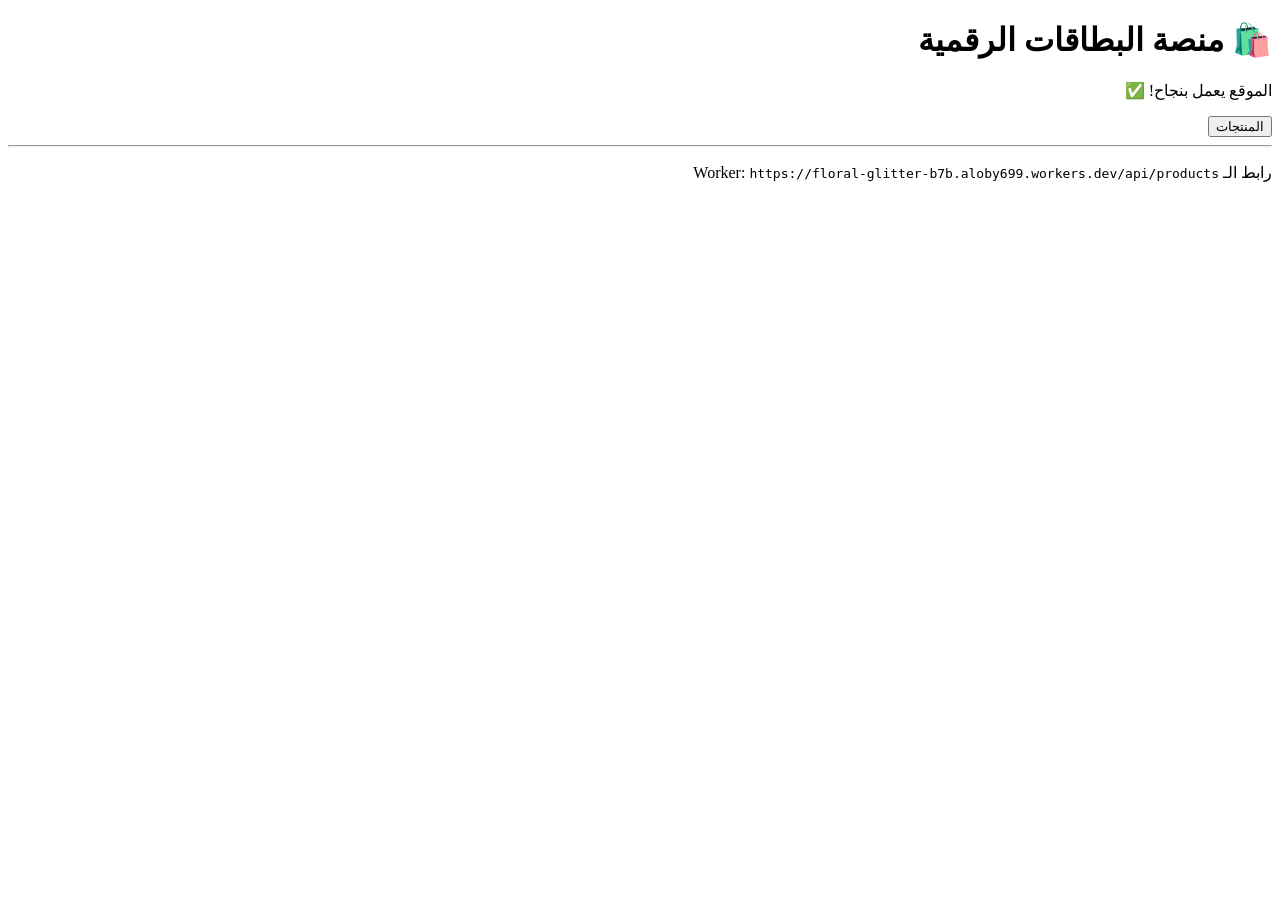
<file: index.html>
<!DOCTYPE html>
<html lang="ar" dir="rtl">
<head>
    <meta charset="UTF-8">
    <title>متجر البطاقات الرقمية</title>
</head>
<body>
    <h1>🛍️ منصة البطاقات الرقمية</h1>
    <p>الموقع يعمل بنجاح! ✅</p>
    <button onclick="location.href='products.html'">المنتجات</button>
    <hr>
    <p>رابط الـ Worker: <code>https://floral-glitter-b7b.aloby699.workers.dev/api/products</code></p>
    <script>
        // اختبر اتصال الـ Worker
        fetch('https://floral-glitter-b7b.aloby699.workers.dev/api/products')
            .then(res => res.json())
            .then(data => console.log('✅ Worker responds:', data))
            .catch(err => console.error('❌ Worker error:', err));
    </script>
</body>
</html>
</file>
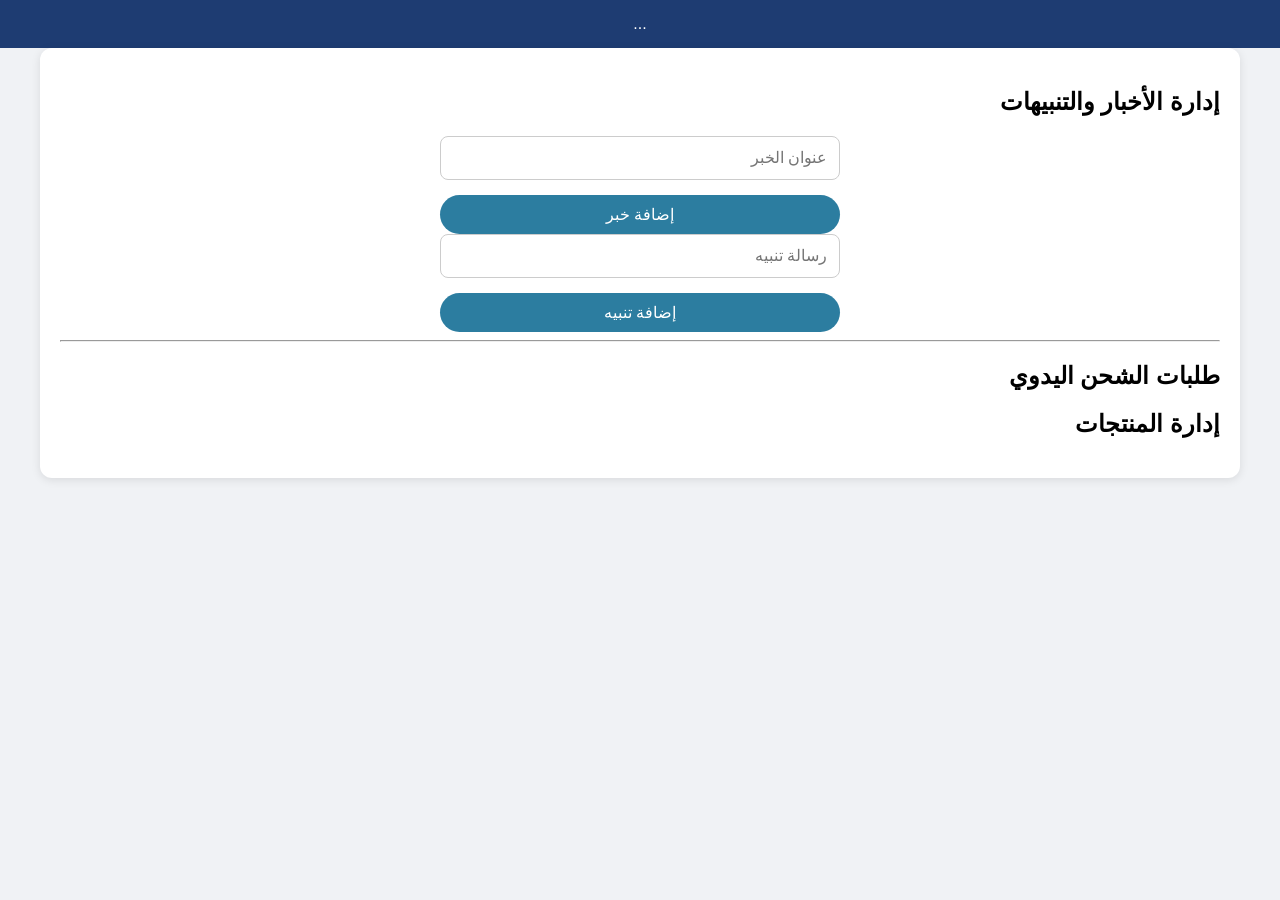
<file: admin.html>
<!DOCTYPE html>
<html lang="ar" dir="rtl">
<head>
    <meta charset="UTF-8">
    <title>لوحة الأدمن</title>
    <link rel="stylesheet" href="style.css">
</head>
<body>
    <header>...</header>
    <main>
        <h2>إدارة الأخبار والتنبيهات</h2>
        <form id="news-form">
            <input type="text" id="newsTitle" placeholder="عنوان الخبر" required>
            <button type="submit">إضافة خبر</button>
        </form>
        <form id="alert-form">
            <input type="text" id="alertMsg" placeholder="رسالة تنبيه" required>
            <button type="submit">إضافة تنبيه</button>
        </form>
        <hr>
        <h2>طلبات الشحن اليدوي</h2>
        <div id="pending-deposits"></div>
        <h2>إدارة المنتجات</h2>
        <div id="products-admin"></div>
    </main>
    <script src="script.js"></script>
    <script>
        const WORKER_URL = 'https://floral-glitter-b7b.aloby699.workers.dev';
        async function loadPendingDeposits() {
            const res = await fetch(`${WORKER_URL}/api/admin/pending-deposits`);
            const deposits = await res.json();
            const container = document.getElementById('pending-deposits');
            container.innerHTML = deposits.map(d => `
                <div class="deposit-item">
                    المستخدم: ${d.userId}<br>المبلغ: ${d.amount} ${d.paymentMethod}<br>
                    الإيصال: <a href="${d.receiptUrl}" target="_blank">رابط</a>
                    <button onclick="approveDeposit('${d.id}')">موافقة</button>
                    <button onclick="rejectDeposit('${d.id}')">رفض</button>
                </div>
            `).join('');
        }
        async function approveDeposit(id) {
            await fetch(`${WORKER_URL}/api/admin/approve-deposit`, { method: 'POST', body: JSON.stringify({ id }), headers: { 'Content-Type': 'application/json' } });
            loadPendingDeposits();
        }
        async function rejectDeposit(id) {
            await fetch(`${WORKER_URL}/api/admin/reject-deposit`, { method: 'POST', body: JSON.stringify({ id }), headers: { 'Content-Type': 'application/json' } });
            loadPendingDeposits();
        }
        document.getElementById('news-form').addEventListener('submit', async (e) => {
            e.preventDefault();
            const title = document.getElementById('newsTitle').value;
            await fetch(`${WORKER_URL}/api/admin/news`, { method: 'POST', body: JSON.stringify({ title }), headers: { 'Content-Type': 'application/json' } });
            alert('تمت الإضافة');
        });
        document.getElementById('alert-form').addEventListener('submit', async (e) => {
            e.preventDefault();
            const msg = document.getElementById('alertMsg').value;
            await fetch(`${WORKER_URL}/api/admin/alert`, { method: 'POST', body: JSON.stringify({ message: msg }), headers: { 'Content-Type': 'application/json' } });
            alert('تمت الإضافة');
        });
        loadPendingDeposits();
    </script>
</body>
</html>
</file>
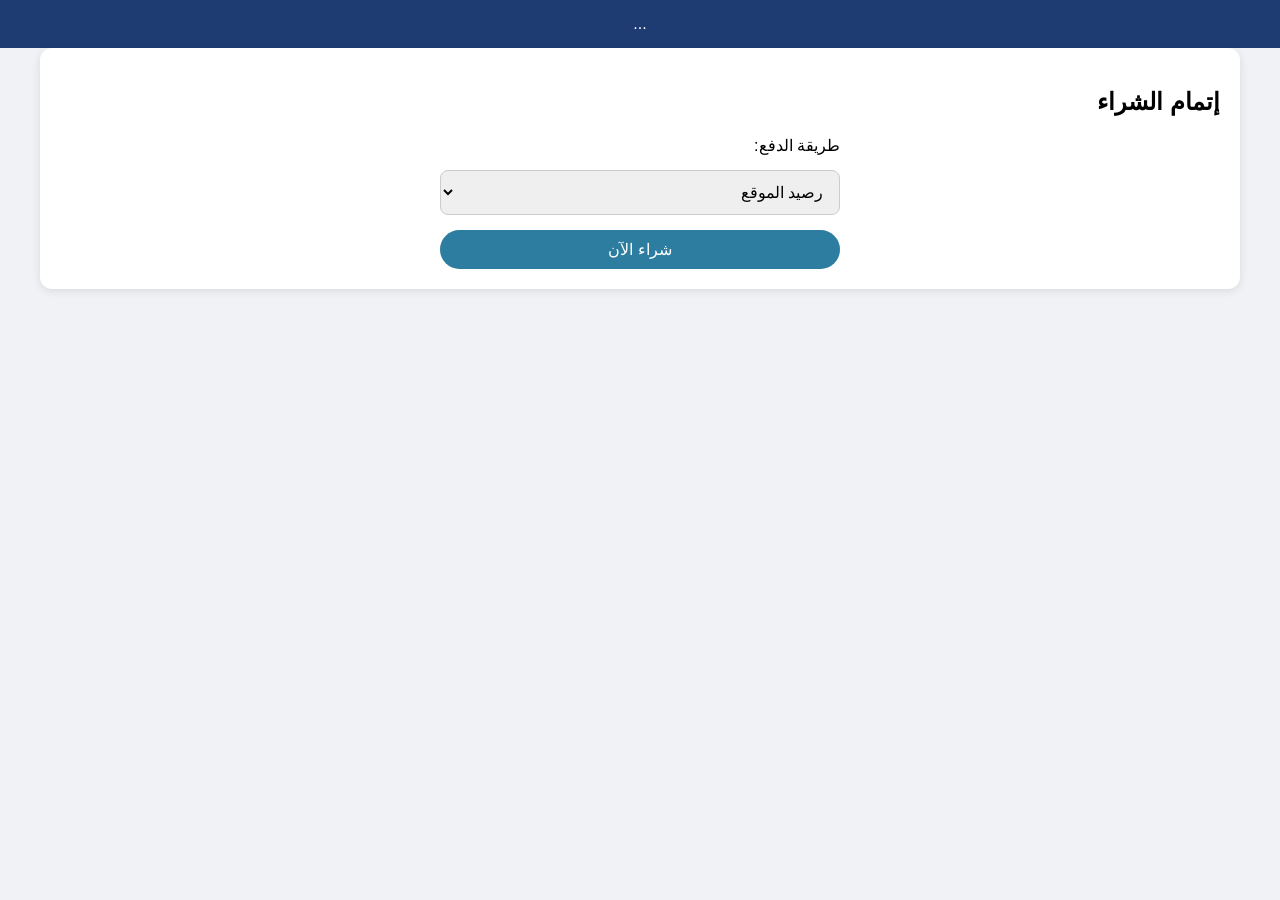
<file: checkout.html>
<!DOCTYPE html>
<html lang="ar" dir="rtl">
<head>
    <meta charset="UTF-8">
    <title>إتمام الشراء</title>
    <link rel="stylesheet" href="style.css">
</head>
<body>
    <header>...</header>
    <main>
        <h2>إتمام الشراء</h2>
        <form id="checkout-form">
            <label>طريقة الدفع:</label>
            <select id="paymentMethod">
                <option value="balance">رصيد الموقع</option>
                <option value="usdt">USDT (TRC20)</option>
                <option value="trx">TRX (Tron)</option>
                <option value="vodafone">فودافون كاش (يدوي)</option>
                <option value="bank">تحويل بنكي (يدوي)</option>
            </select>
            <button type="submit">شراء الآن</button>
        </form>
        <div id="result"></div>
    </main>
    <script src="script.js"></script>
    <script>
        const WORKER_URL = 'https://floral-glitter-b7b.aloby699.workers.dev';
        const productId = new URLSearchParams(location.search).get('productId');
        const userId = localStorage.getItem('userId');
        document.getElementById('checkout-form').addEventListener('submit', async (e) => {
            e.preventDefault();
            const paymentMethod = document.getElementById('paymentMethod').value;
            const res = await fetch(`${WORKER_URL}/api/order`, {
                method: 'POST',
                headers: { 'Content-Type': 'application/json' },
                body: JSON.stringify({ productId, quantity: 1, paymentMethod, userId })
            });
            const data = await res.json();
            if (data.paymentUrl) window.location.href = data.paymentUrl;
            else if (data.orderId) window.location.href = 'dashboard.html';
            else document.getElementById('result').innerText = data.message || data.error;
        });
    </script>
</body>
</html>
</file>
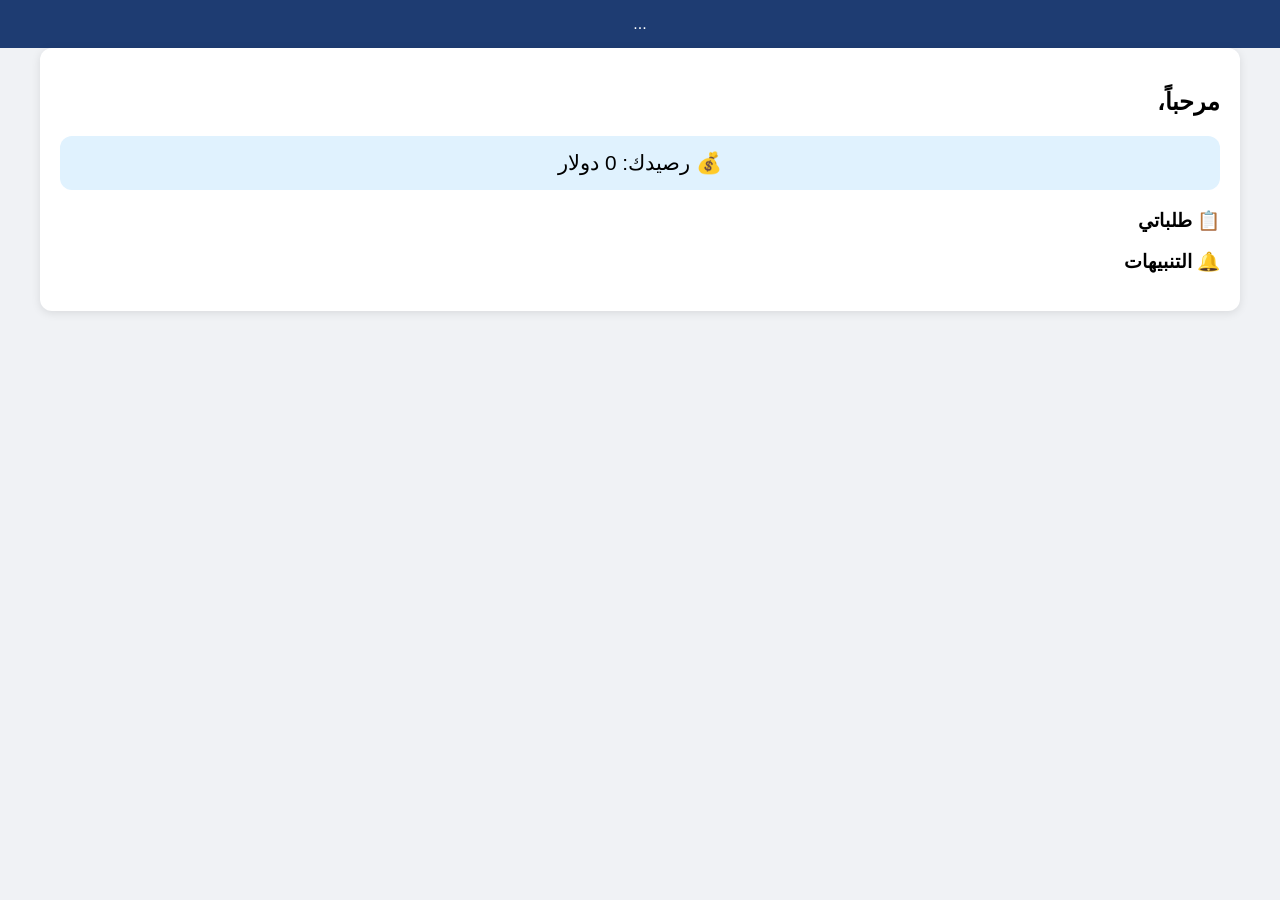
<file: dashboard.html>
<!DOCTYPE html>
<html lang="ar" dir="rtl">
<head>
    <meta charset="UTF-8">
    <title>لوحة المستخدم</title>
    <link rel="stylesheet" href="style.css">
</head>
<body>
    <header>...</header>
    <main>
        <h2>مرحباً، <span id="userName"></span></h2>
        <div class="balance-card">💰 رصيدك: <span id="balance">0</span> دولار</div>
        <h3>📋 طلباتي</h3>
        <div id="orders-list"></div>
        <h3>🔔 التنبيهات</h3>
        <div id="alerts-list"></div>
    </main>
    <script src="script.js"></script>
    <script>
        const WORKER_URL = 'https://floral-glitter-b7b.aloby699.workers.dev';
        const userId = localStorage.getItem('userId');
        document.getElementById('userName').innerText = localStorage.getItem('userName') || 'مستخدم';
        async function loadData() {
            const balRes = await fetch(`${WORKER_URL}/api/balance?userId=${userId}`);
            const bal = await balRes.json();
            document.getElementById('balance').innerText = bal.balance;
            const ordersRes = await fetch(`${WORKER_URL}/api/orders?userId=${userId}`);
            const orders = await ordersRes.json();
            document.getElementById('orders-list').innerHTML = orders.map(o => `<div class="order-item">طلب ${o.id.slice(-6)}: ${o.status} - ${o.total} دولار</div>`).join('');
            const alertsRes = await fetch(`${WORKER_URL}/api/alerts`);
            const alerts = await alertsRes.json();
            document.getElementById('alerts-list').innerHTML = alerts.map(a => `<div class="alert-item">⚠️ ${a.message}</div>`).join('');
        }
        loadData();
    </script>
</body>
</html>
</file>
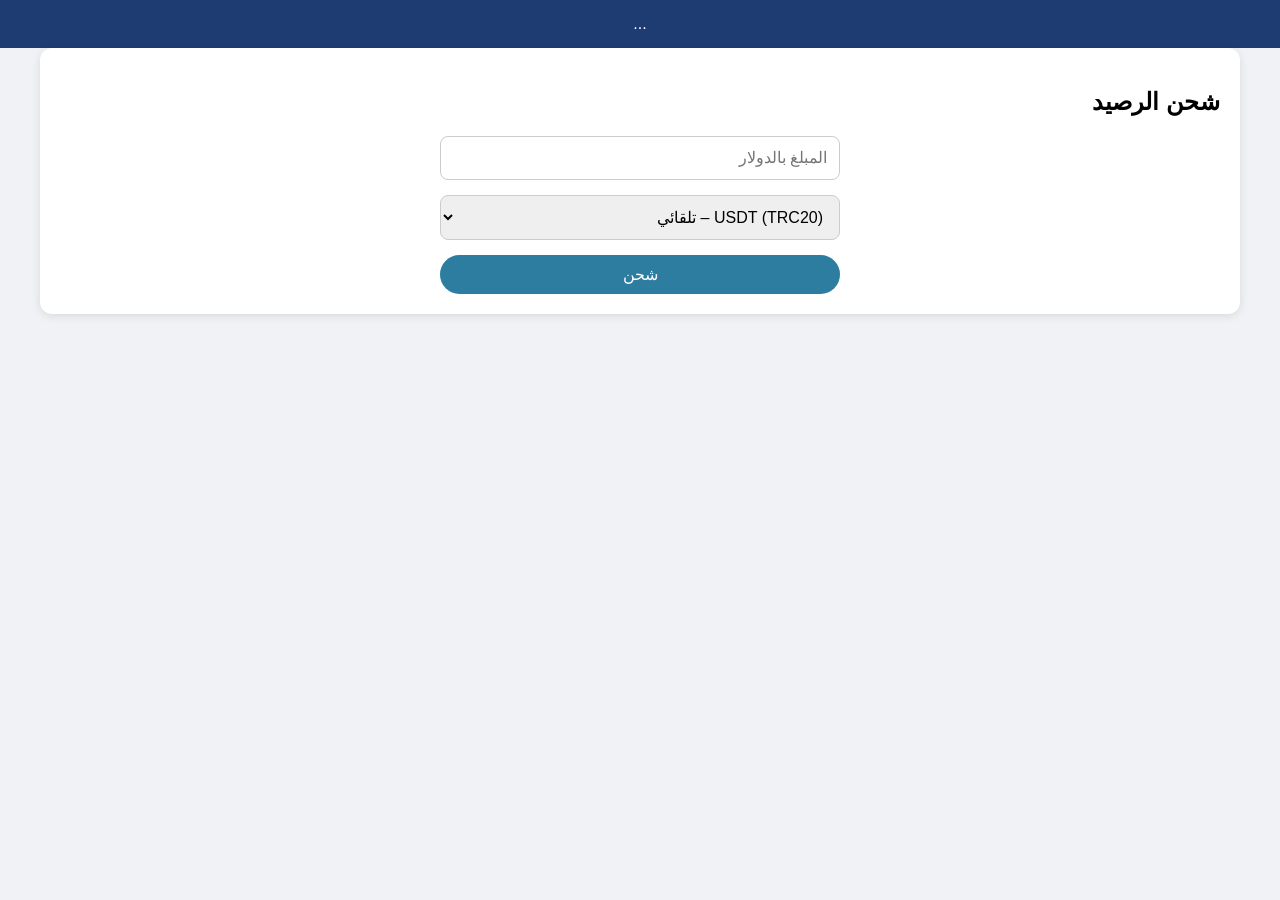
<file: deposit.html>
<!DOCTYPE html>
<html lang="ar" dir="rtl">
<head>
    <meta charset="UTF-8">
    <title>شحن الرصيد</title>
    <link rel="stylesheet" href="style.css">
</head>
<body>
    <header>...</header>
    <main>
        <h2>شحن الرصيد</h2>
        <form id="deposit-form">
            <input type="number" id="amount" placeholder="المبلغ بالدولار" required>
            <select id="depositMethod">
                <option value="usdt">USDT (TRC20) – تلقائي</option>
                <option value="trx">TRX – تلقائي</option>
                <option value="vodafone">فودافون كاش (يدوي)</option>
                <option value="bank">تحويل بنكي (يدوي)</option>
            </select>
            <div id="receipt-field" style="display:none;">
                <input type="text" id="receiptUrl" placeholder="رابط صورة الإيصال">
            </div>
            <button type="submit">شحن</button>
        </form>
        <div id="result"></div>
    </main>
    <script src="script.js"></script>
    <script>
        const WORKER_URL = 'https://floral-glitter-b7b.aloby699.workers.dev';
        const userId = localStorage.getItem('userId');
        const methodSelect = document.getElementById('depositMethod');
        const receiptDiv = document.getElementById('receipt-field');
        methodSelect.addEventListener('change', () => {
            receiptDiv.style.display = (methodSelect.value === 'vodafone' || methodSelect.value === 'bank') ? 'block' : 'none';
        });
        document.getElementById('deposit-form').addEventListener('submit', async (e) => {
            e.preventDefault();
            const amount = document.getElementById('amount').value;
            const paymentMethod = methodSelect.value;
            const receiptUrl = (paymentMethod !== 'usdt' && paymentMethod !== 'trx') ? document.getElementById('receiptUrl').value : null;
            const res = await fetch(`${WORKER_URL}/api/deposit`, {
                method: 'POST',
                headers: { 'Content-Type': 'application/json' },
                body: JSON.stringify({ userId, amount, paymentMethod, receiptUrl })
            });
            const data = await res.json();
            if (data.paymentUrl) window.location.href = data.paymentUrl;
            else document.getElementById('result').innerText = data.message || 'تم الإرسال';
        });
    </script>
</body>
</html>
</file>
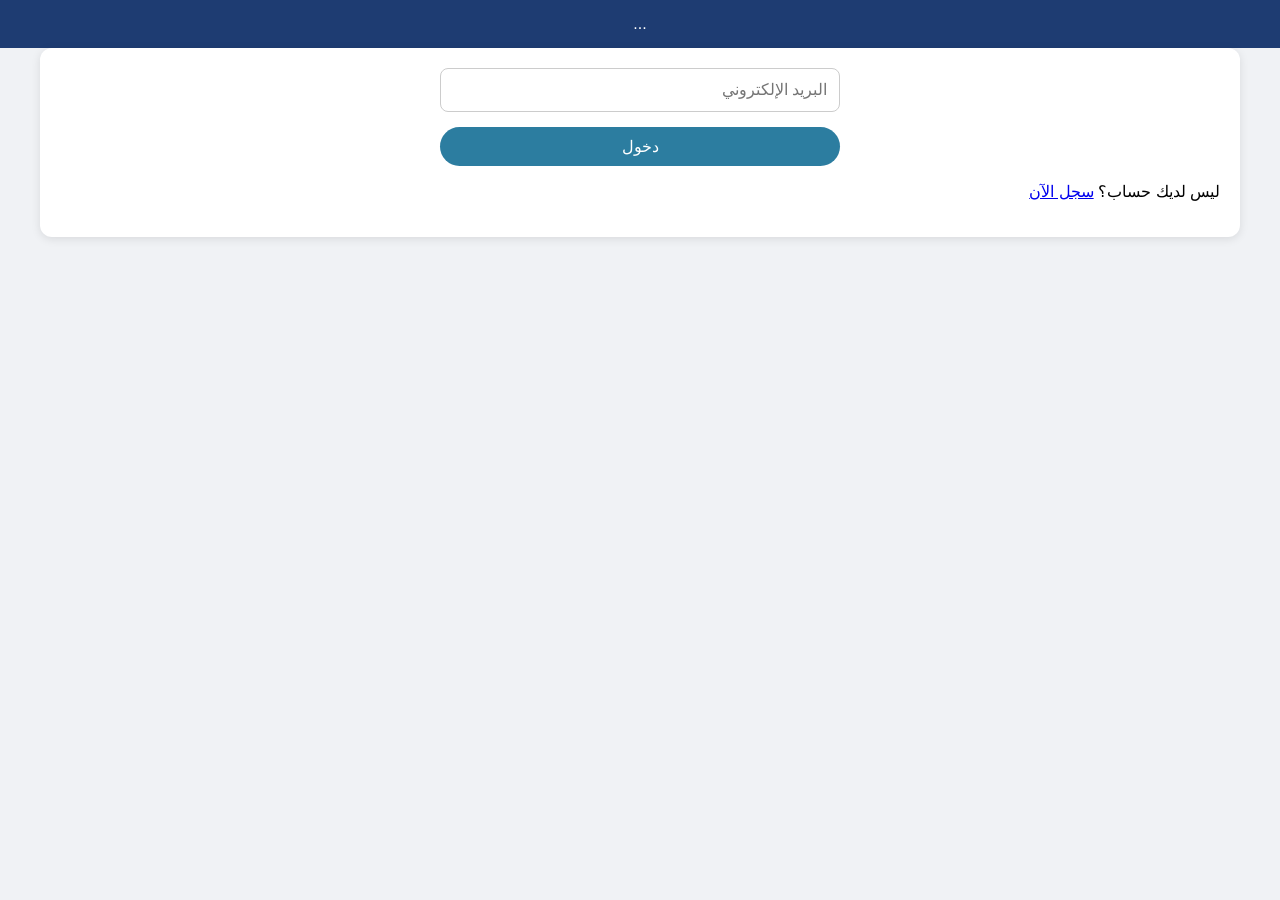
<file: login.html>
<!DOCTYPE html>
<html lang="ar" dir="rtl">
<head>
    <meta charset="UTF-8">
    <title>تسجيل دخول</title>
    <link rel="stylesheet" href="style.css">
</head>
<body>
    <header>...</header>
    <main>
        <form id="login-form">
            <input type="email" id="email" placeholder="البريد الإلكتروني" required>
            <button type="submit">دخول</button>
        </form>
        <div id="result"></div>
        <p>ليس لديك حساب؟ <a href="register.html">سجل الآن</a></p>
    </main>
    <script src="script.js"></script>
    <script>
        const WORKER_URL = 'https://floral-glitter-b7b.aloby699.workers.dev';
        document.getElementById('login-form').addEventListener('submit', async (e) => {
            e.preventDefault();
            const email = document.getElementById('email').value;
            const res = await fetch(`${WORKER_URL}/api/login`, {
                method: 'POST',
                headers: { 'Content-Type': 'application/json' },
                body: JSON.stringify({ email })
            });
            const data = await res.json();
            if (data.userId) {
                localStorage.setItem('userId', data.userId);
                localStorage.setItem('userName', data.name);
                window.location.href = 'dashboard.html';
            } else {
                document.getElementById('result').innerText = data.error || 'البريد غير موجود';
            }
        });
    </script>
</body>
</html>
</file>
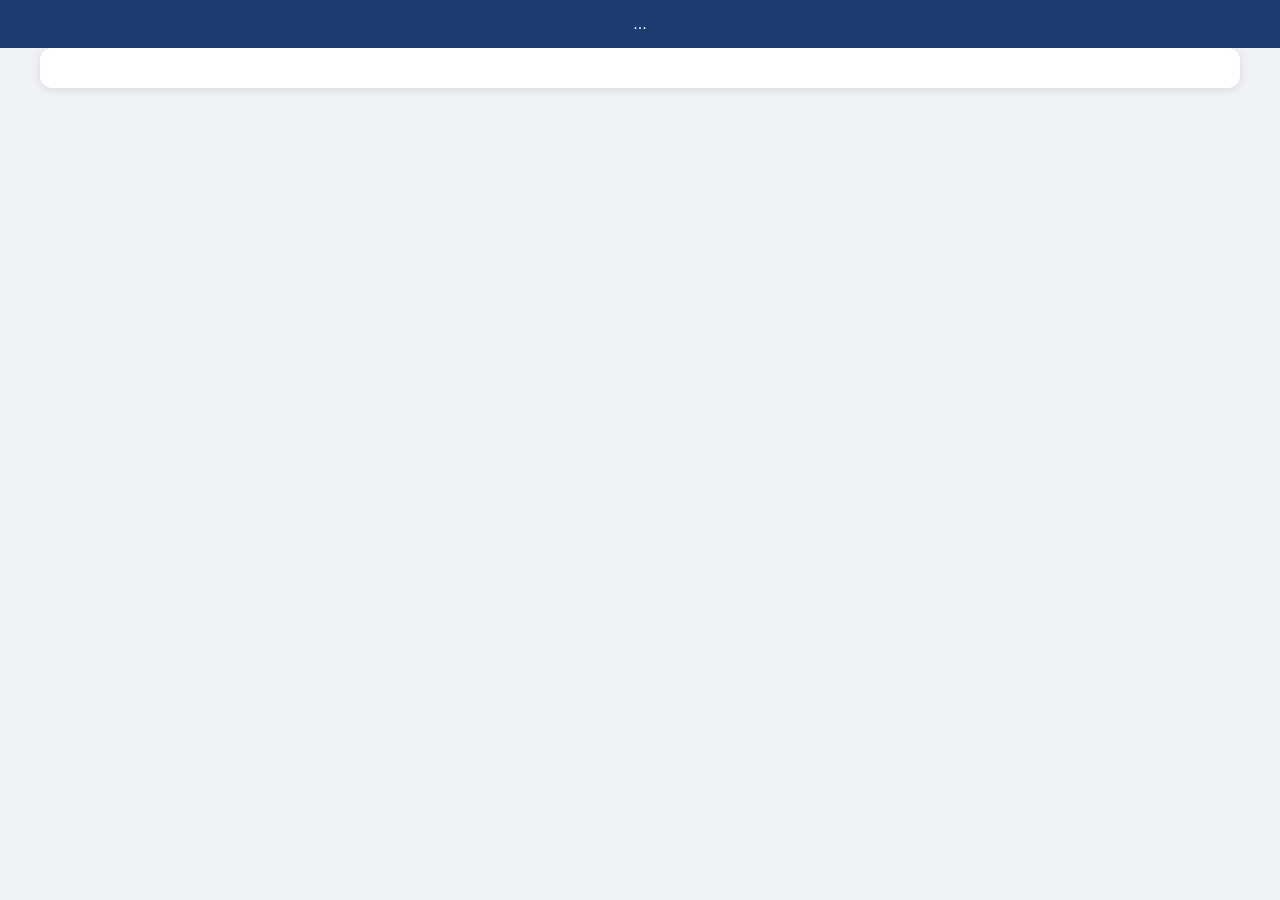
<file: products.html>
<!DOCTYPE html>
<html lang="ar" dir="rtl">
<head>
    <meta charset="UTF-8">
    <title>المنتجات</title>
    <link rel="stylesheet" href="style.css">
</head>
<body>
    <header>...</header>
    <main>
        <div id="products-list" class="products-grid"></div>
    </main>
    <script src="script.js"></script>
    <script>
        const WORKER_URL = 'https://floral-glitter-b7b.aloby699.workers.dev';
        async function loadProducts() {
            const res = await fetch(`${WORKER_URL}/api/products`);
            const products = await res.json();
            const container = document.getElementById('products-list');
            container.innerHTML = products.map(p => `
                <div class="product-card">
                    <h3>${p.nameAr || p.nameEn}</h3>
                    <p>السعر: $${p.price}</p>
                    <button onclick="buy('${p.id}')">شراء</button>
                </div>
            `).join('');
        }
        function buy(productId) {
            window.location.href = `checkout.html?productId=${productId}`;
        }
        loadProducts();
    </script>
</body>
</html>
</file>
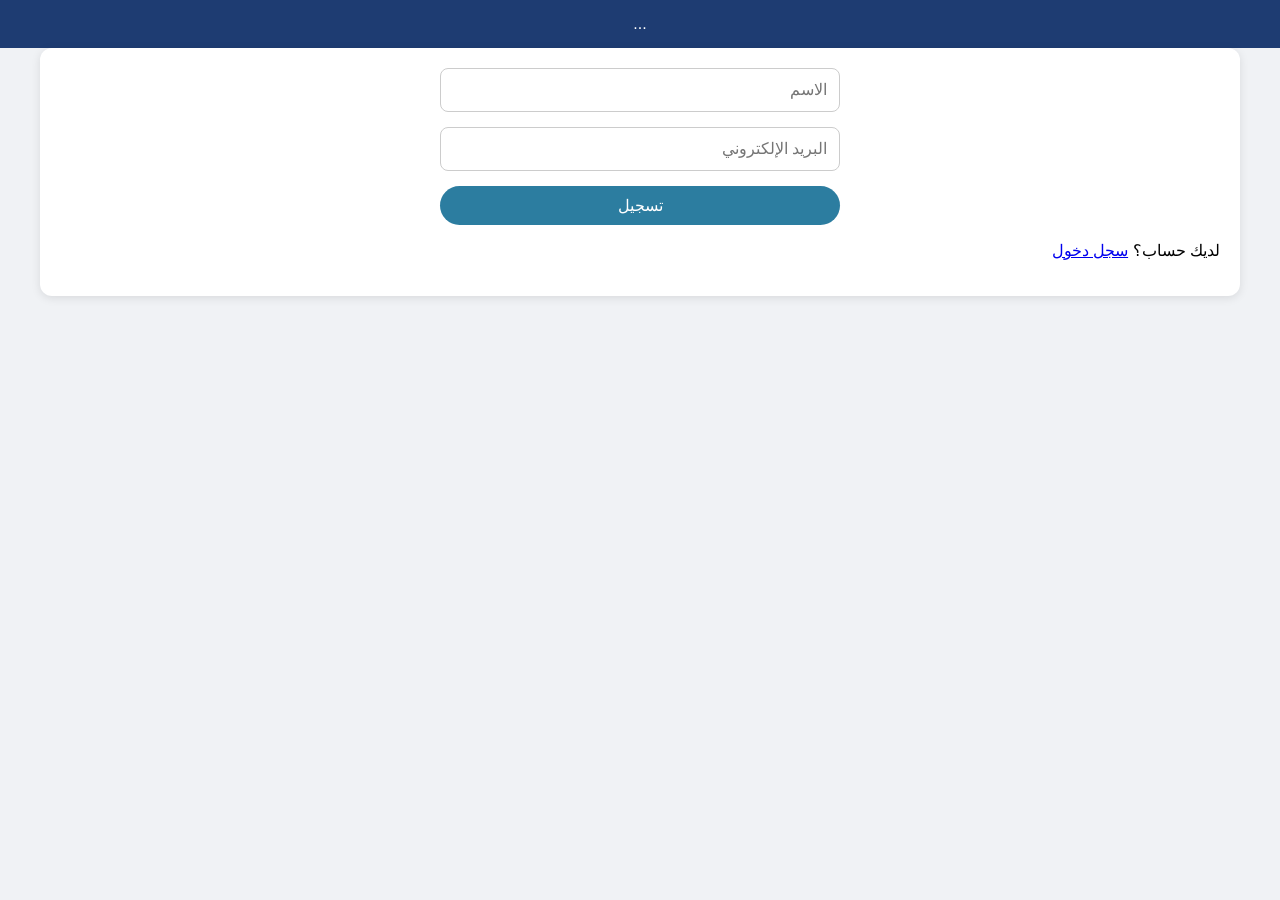
<file: register.html>
<!DOCTYPE html>
<html lang="ar" dir="rtl">
<head>
    <meta charset="UTF-8">
    <title>تسجيل حساب</title>
    <link rel="stylesheet" href="style.css">
</head>
<body>
    <header>...</header>
    <main>
        <form id="register-form">
            <input type="text" id="name" placeholder="الاسم" required>
            <input type="email" id="email" placeholder="البريد الإلكتروني" required>
            <button type="submit">تسجيل</button>
        </form>
        <div id="result"></div>
        <p>لديك حساب؟ <a href="login.html">سجل دخول</a></p>
    </main>
    <script src="script.js"></script>
    <script>
        const WORKER_URL = 'https://floral-glitter-b7b.aloby699.workers.dev';
        document.getElementById('register-form').addEventListener('submit', async (e) => {
            e.preventDefault();
            const name = document.getElementById('name').value;
            const email = document.getElementById('email').value;
            const res = await fetch(`${WORKER_URL}/api/register`, {
                method: 'POST',
                headers: { 'Content-Type': 'application/json' },
                body: JSON.stringify({ name, email })
            });
            const data = await res.json();
            if (data.userId) {
                localStorage.setItem('userId', data.userId);
                localStorage.setItem('userName', name);
                window.location.href = 'dashboard.html';
            } else {
                document.getElementById('result').innerText = data.error || 'خطأ';
            }
        });
    </script>
</body>
</html>
</file>
<file: style.css>
* { box-sizing: border-box; }
body { margin: 0; font-family: 'Segoe UI', Tahoma, Geneva, Verdana, sans-serif; background: #f0f2f5; }
.container { max-width: 1200px; margin: auto; padding: 0 20px; }
header { background: #1e3c72; color: white; padding: 15px 0; text-align: center; }
header h1 { margin: 0; }
nav { margin-top: 10px; }
nav a { color: white; margin: 0 10px; text-decoration: none; font-size: 1rem; }
nav a:hover { text-decoration: underline; }
#user-info { margin-top: 10px; font-size: 0.9rem; }
main { padding: 20px; max-width: 1200px; margin: auto; background: white; border-radius: 12px; box-shadow: 0 2px 10px rgba(0,0,0,0.1); }
.hero { text-align: center; padding: 40px 20px; background: #e9f0f5; border-radius: 12px; margin-bottom: 30px; }
.products-grid { display: grid; grid-template-columns: repeat(auto-fill, minmax(250px, 1fr)); gap: 20px; }
.product-card { background: white; border: 1px solid #ddd; border-radius: 12px; padding: 15px; text-align: center; transition: 0.2s; }
.product-card:hover { box-shadow: 0 4px 12px rgba(0,0,0,0.1); }
button, .whatsapp-float a { background: #2c7da0; color: white; border: none; padding: 10px 20px; border-radius: 30px; cursor: pointer; font-size: 1rem; transition: 0.2s; }
button:hover { background: #1f5e7a; }
form { display: flex; flex-direction: column; gap: 15px; max-width: 400px; margin: auto; }
input, select { padding: 12px; border: 1px solid #ccc; border-radius: 8px; font-size: 1rem; }
.whatsapp-float { position: fixed; bottom: 20px; left: 20px; z-index: 1000; }
.whatsapp-float a { background: #25d366; display: inline-block; padding: 12px 18px; border-radius: 50px; text-decoration: none; font-weight: bold; }
.news-item, .alert-item, .order-item, .deposit-item { background: #f9f9f9; margin: 10px 0; padding: 12px; border-radius: 8px; border-right: 4px solid #2c7da0; }
.balance-card { background: #e0f2fe; padding: 15px; border-radius: 12px; font-size: 1.3rem; text-align: center; margin-bottom: 20px; }
@media (max-width: 768px) {
    nav a { display: inline-block; margin: 5px; }
    .products-grid { grid-template-columns: repeat(auto-fill, minmax(160px, 1fr)); }
    .whatsapp-float { bottom: 15px; left: 15px; }
    .whatsapp-float a { padding: 8px 12px; font-size: 0.8rem; }
}
</file>
